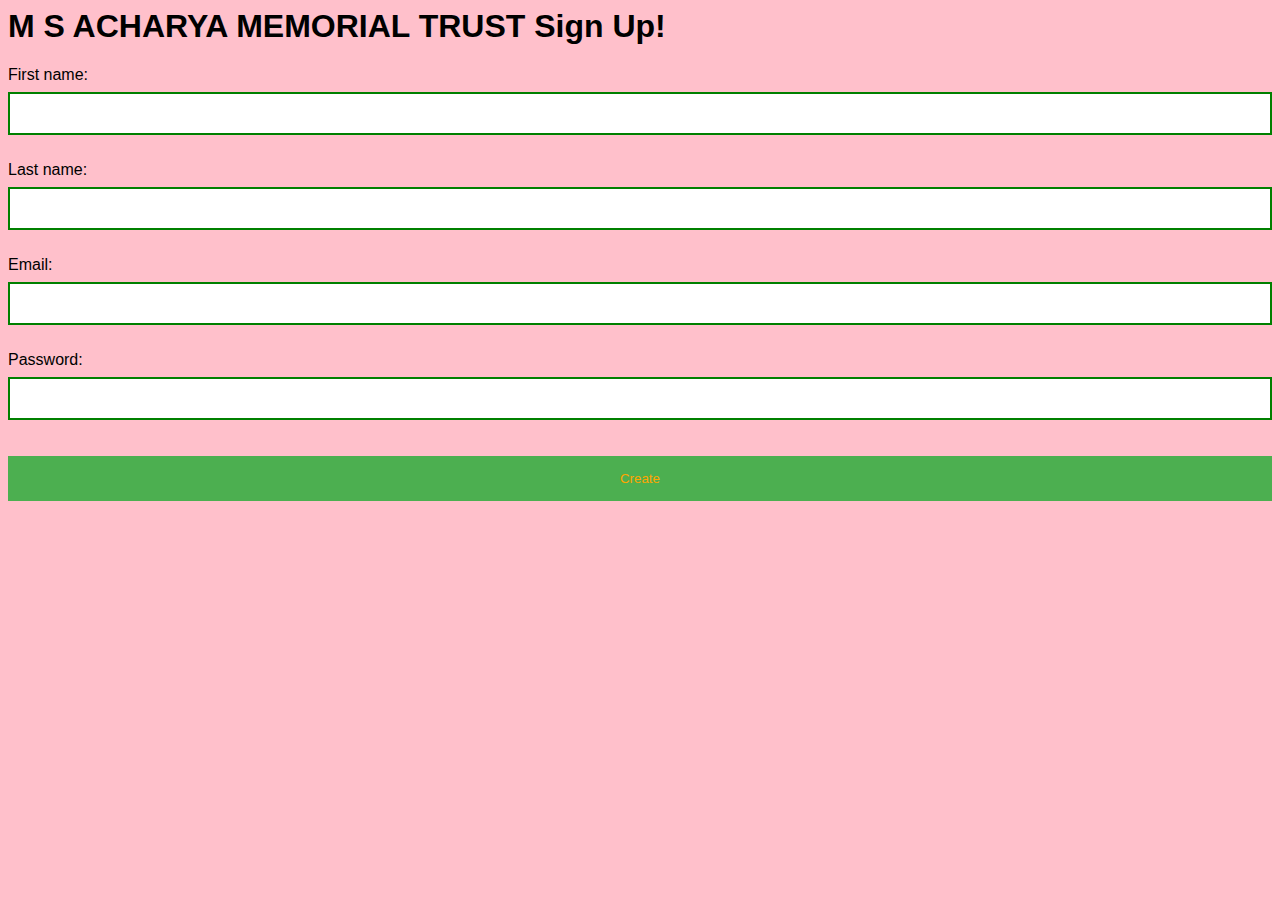
<file: create.html>
<html>
<head>
  <title>M S ACHARYA MEMORIAL TRUST Sign Up!</title>
  <script type="text/javascript" src="https://npmcdn.com/parse/dist/parse.min.js"></script>
  <script type="text/javascript" type="text/javascript">
    Parse.initialize("9PlntbOKDTHbqBFXYbMPqLJ580pnIBvV5hKcm1Iz","xY87HlmNEdQM0QarIcXeTtgIun5kbxm0rlb7t9AB"); //ADD APP ID and JS KEY here
    Parse.serverURL = 'https://parseapi.back4app.com/'
  </script>
</head>
<head>
  <script type="text/javascript" src="https://npmcdn.com/parse/dist/parse.min.js"></script>
  <script type="text/javascript" type="text/javascript">
    Parse.initialize("9PlntbOKDTHbqBFXYbMPqLJ580pnIBvV5hKcm1Iz","xY87HlmNEdQM0QarIcXeTtgIun5kbxm0rlb7t9AB"); //ADD APP ID and JS KEY here
    Parse.serverURL = 'https://parseapi.back4app.com/'
  </script>
  <style>   
Body {  
  font-family: Calibri, Helvetica, sans-serif;  
  background-color: pink;  
}  
button {   
       background-color: #4CAF50;   
       width: 100%;  
        color: orange;   
        padding: 15px;   
        margin: 10px 0px;   
        border: none;   
        cursor: pointer;   
         }   
 form {   
        border: 3px solid #f1f1f1;   
    }   
 input[type=text], input[type=password] {   
        width: 100%;   
        margin: 8px 0;  
        padding: 12px 20px;   
        display: inline-block;   
        border: 2px solid green;   
        box-sizing: border-box;   
    }  
 button:hover {   
        opacity: 0.7;   
    }   
  .cancelbtn {   
        width: auto;   
        padding: 10px 18px;  
        margin: 10px 5px;  
    }   
        
     
 .container {   
        padding: 25px;   
        background-color: lightblue;  
    }   
</style>
</head>
<body>
	<h1>M S ACHARYA MEMORIAL TRUST Sign Up!</h1>

	<label for="fname">First name:</label>
	<input type="text" id="fname" name="fname"><br><br>
	<label for="lname">Last name:</label>
	<input type="text" id="lname" name="lname"><br><br>
	<label for="email">Email:</label>
	<input type="text" id="email" name="email"><br><br>
	<label for="password">Password:</label>
	<input type="password" id="password" name="password"><br><br>
	<button onclick="postData()">Create</button><br><br>
		<script>
	  	function postData() {

		  var fname = document.getElementById("fname").value;
		  var lname = document.getElementById("lname").value;
		  var email = document.getElementById("email").value;
		  var password = document.getElementById("password").value;

		  const MyFirstClass = Parse.Object.extend("Person");
		  const myFirstClass = new MyFirstClass();

		  myFirstClass.set("fname", fname);
		  myFirstClass.set("lname", lname);
		  myFirstClass.set("email", email);
		  myFirstClass.set("password", password);

		  myFirstClass.save()
		  .then((object) => {
		    // Success
		    alert('New user has been created with objectId: ' + object.id);
			window.location.href = 'admin.html'
		  }, (error) => {
		    // Save fails
		    alert('Failed to create new object, with error code: ' + error.message);
		  });
		}
		</script>
</body>
</html>
</file>
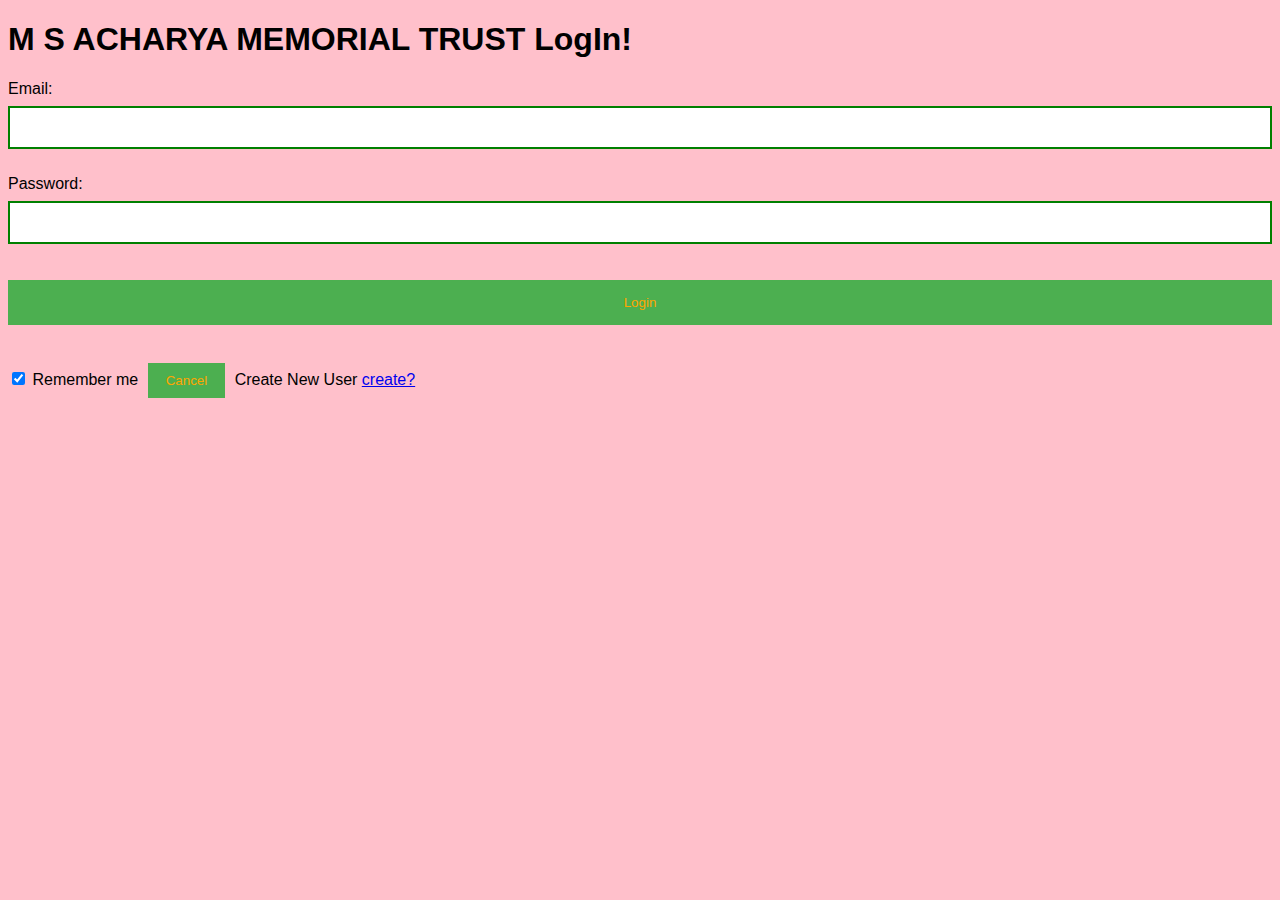
<file: login.html>
<!DOCTYPE html>
<html>
<head>
  <title>M S ACHARYA MEMORIAL TRUST LogIn</title>
  <script type="text/javascript" src="https://npmcdn.com/parse/dist/parse.min.js"></script>
  <script type="text/javascript" type="text/javascript">
    Parse.initialize("9PlntbOKDTHbqBFXYbMPqLJ580pnIBvV5hKcm1Iz","xY87HlmNEdQM0QarIcXeTtgIun5kbxm0rlb7t9AB"); //ADD APP ID and JS KEY here
    Parse.serverURL = 'https://parseapi.back4app.com/'
  </script>
</head>
<style>   
Body {  
  font-family: Calibri, Helvetica, sans-serif;  
  background-color: pink;  
}  
button {   
       background-color: #4CAF50;   
       width: 100%;  
        color: orange;   
        padding: 15px;   
        margin: 10px 0px;   
        border: none;   
        cursor: pointer;   
         }   
 form {   
        border: 3px solid #f1f1f1;   
    }   
 input[type=text], input[type=password] {   
        width: 100%;   
        margin: 8px 0;  
        padding: 12px 20px;   
        display: inline-block;   
        border: 2px solid green;   
        box-sizing: border-box;   
    }  
 button:hover {   
        opacity: 0.7;   
    }   
  .cancelbtn {   
        width: auto;   
        padding: 10px 18px;  
        margin: 10px 5px;  
    }   
        
     
 .container {   
        padding: 25px;   
        background-color: lightblue;  
    }   
</style>
<body>
	<h1>M S ACHARYA MEMORIAL TRUST LogIn!</h1>

	<label for="email">Email:</label>
	<input type="text" id="email" name="email"><br><br>
	<label for="password">Password:</label>
	<input type="password" id="password" name="password"><br><br>
    <button onclick="getData()">Login</button><br><br>
	<input type="checkbox" checked="checked"> Remember me   
            <button type="button" class="cancelbtn"> Cancel</button>   
            Create New User <a href="file:///C:/Users/kmohammad006/Sarthak_Prayas_Website/create.html"> create? </a>   
			</div>


	<script>
		function getData() {

			var email = document.getElementById("email").value;
			var password = document.getElementById("password").value;

			const MyFirstClass = Parse.Object.extend("Person");
            const query = new Parse.Query(MyFirstClass);
			query.equalTo("email", email);
			query.equalTo("password", password);

			query.find().then((results) => {
				// You can use the "get" method to get the value of an attribute
				if (typeof document !== 'undefined')
				window.location.href = 'admin.html'
					
			}, (error) => {
				if (typeof document !== 'undefined')
					document.write(`Error while fetching SoccerPlayers: ${JSON.stringify(error)}`);
				console.error('Error while fetching Record', error);
			});
		}

	</script>

</body>
</html>
</file>
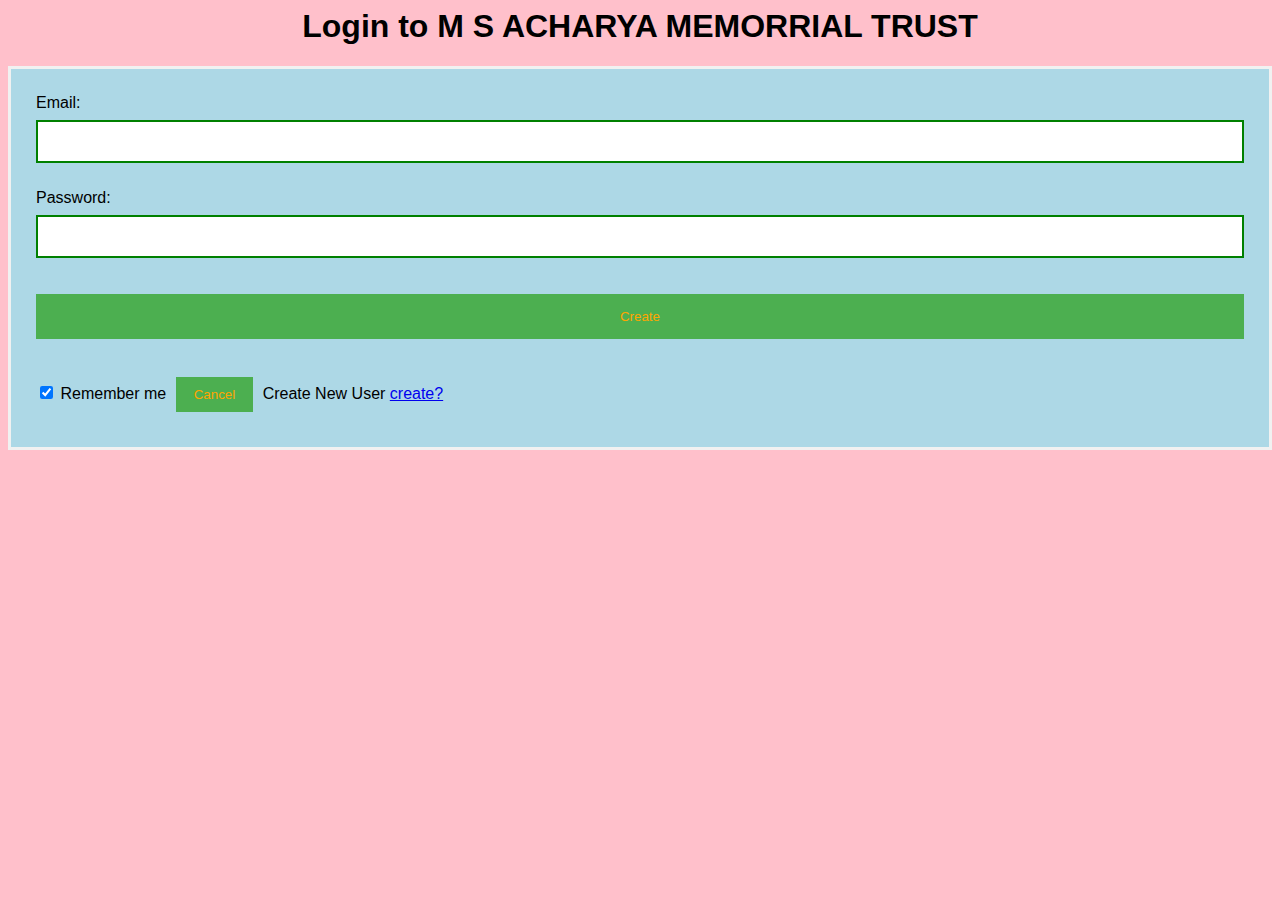
<file: login_old.html>
<html>
<head>
  <title>My First Application</title>
  <script type="text/javascript" src="https://npmcdn.com/parse/dist/parse.min.js"></script>
  <script type="text/javascript" type="text/javascript">
    Parse.initialize("9PlntbOKDTHbqBFXYbMPqLJ580pnIBvV5hKcm1Iz","xY87HlmNEdQM0QarIcXeTtgIun5kbxm0rlb7t9AB"); //ADD APP ID and JS KEY here
    Parse.serverURL = 'https://parseapi.back4app.com/'
  </script>
  <style>   
Body {  
  font-family: Calibri, Helvetica, sans-serif;  
  background-color: pink;  
}  
button {   
       background-color: #4CAF50;   
       width: 100%;  
        color: orange;   
        padding: 15px;   
        margin: 10px 0px;   
        border: none;   
        cursor: pointer;   
         }   
 form {   
        border: 3px solid #f1f1f1;   
    }   
 input[type=text], input[type=password] {   
        width: 100%;   
        margin: 8px 0;  
        padding: 12px 20px;   
        display: inline-block;   
        border: 2px solid green;   
        box-sizing: border-box;   
    }  
 button:hover {   
        opacity: 0.7;   
    }   
  .cancelbtn {   
        width: auto;   
        padding: 10px 18px;  
        margin: 10px 5px;  
    }   
        
     
 .container {   
        padding: 25px;   
        background-color: lightblue;  
    }   
</style>
</head>
<body>
	   <center> <h1> Login to M S ACHARYA MEMORRIAL TRUST </h1> </center>   
    <form>  
        <div class="container">   
            <label for="fname">Email:</label>
	<input type="text" id="fname" name="fname"><br><br>
	<label for="lname">Password:</label>
	<input type="text" id="lname" name="lname"><br><br>
	<button onclick="getData()">Create</button><br><br>
            <input type="checkbox" checked="checked"> Remember me   
            <button type="button" class="cancelbtn"> Cancel</button>   
            Create New User <a href="file:///C:/Users/kmohammad006/Sarthak_Prayas_Website/create.html"> create? </a>   
			</div>   
    </form>  
		<script>
	  	function getData() {
			alert("Calling GET");

			var fname = document.getElementById("fname").value;
			var lname = document.getElementById("lname").value;

			const MyFirstClass = Parse.Object.extend("Person");
            const query = new Parse.Query(MyFirstClass);
			query.equalTo("fname", fname);
			query.equalTo("lname", lname);

			query.find().then((results) => {
				// You can use the "get" method to get the value of an attribute
				alert("fname---->  " + results[0].get('fname'));
				alert("lname---->  " + results[0].get('lname'));
				if (typeof document !== 'undefined')
					document.write(`Person found: ${JSON.stringify(results)}`);
				console.log('Person found', results);
			}, (error) => {
				if (typeof document !== 'undefined')
					document.write(`Error while fetching SoccerPlayers: ${JSON.stringify(error)}`);
				console.error('Error while fetching Record', error);
			});
		}
		</script>
</body>
</html>
</file>
